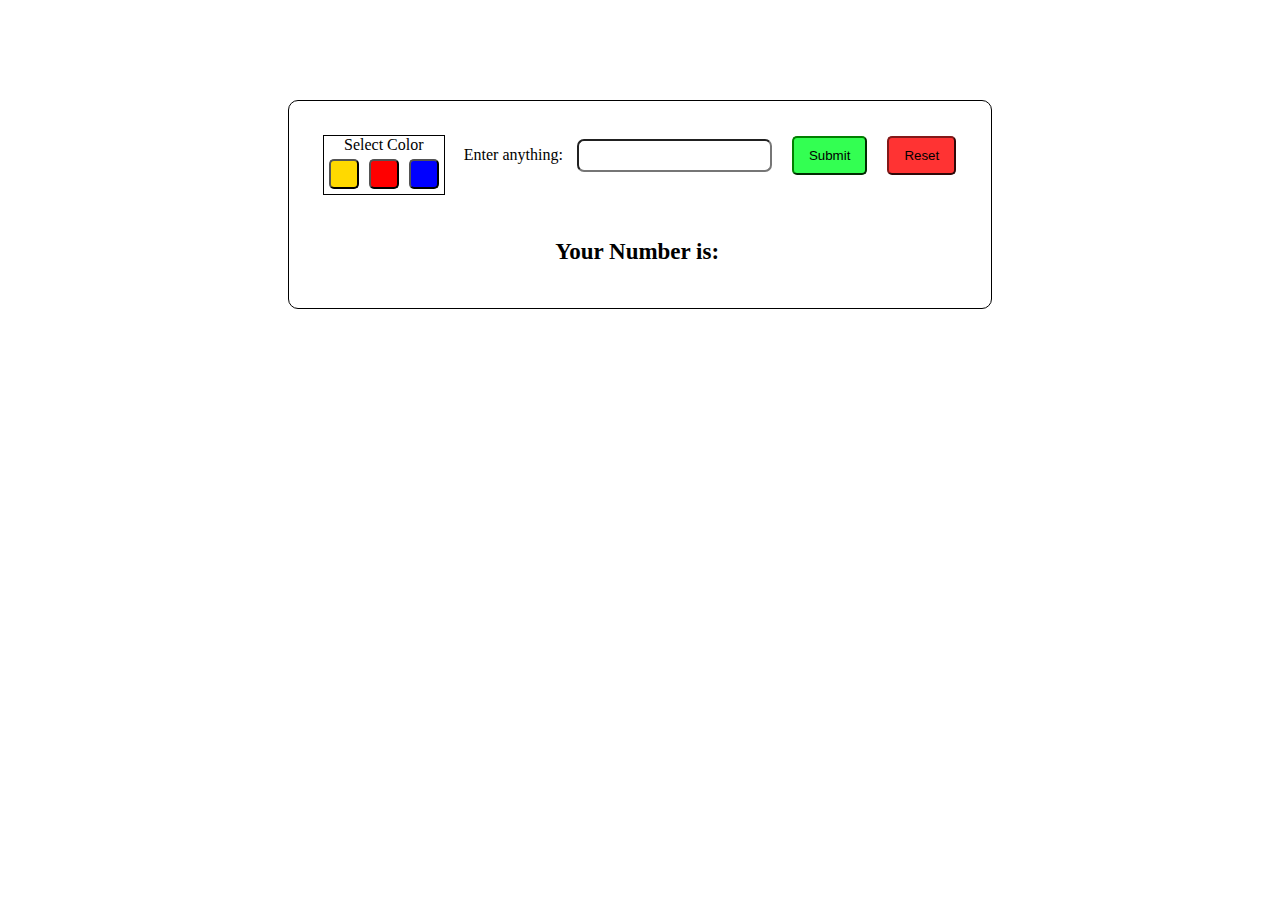
<file: color&textUI/index.html>
<html>
    <head>
        <title>try</title>
        <script src="index.js"></script>
        <link rel="stylesheet" href="style.css">
    </head>
    <body onload="renderUI()">
        <div id="root">
            
        </div>
    </body>
</html>
</file>
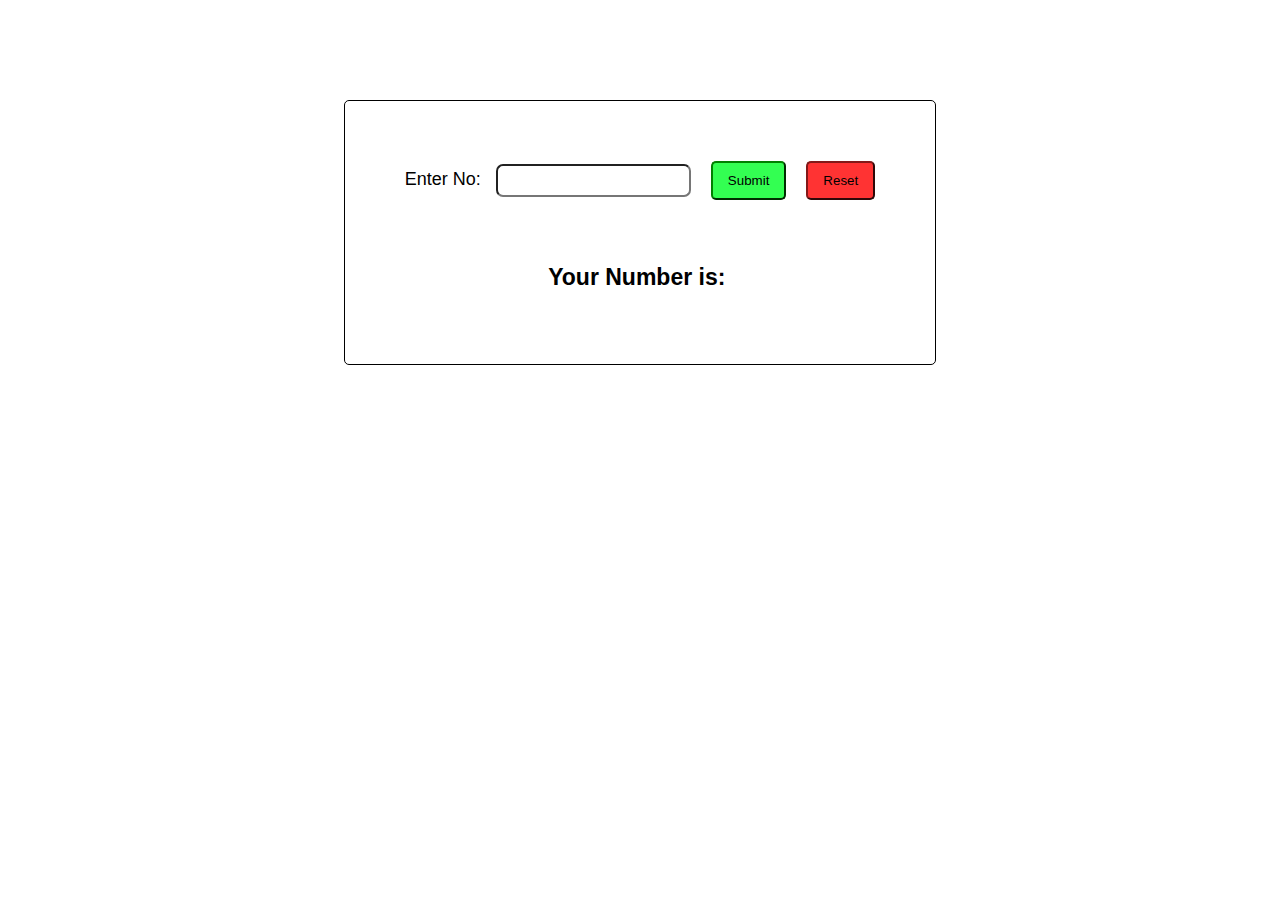
<file: numbervalidation/index.html>
<html>
    <head>
        <title>try</title>
        <script src="index.js"></script>
        <link rel="stylesheet" href="index.css">
    </head>
    <body onload="initUI()">
        <div id="root">
            
        </div>
    </body>
</html>
</file>
<file: color&textUI/style.css>
#root{
    margin: auto;
    width: fit-content;
    height: fit-content;
    border-width: 2px;
    margin-top: 100px;
    border:1px solid black;
    border-radius: 10px;
    padding: 20px;
}

#content_div{
    display: flex;
}

#color_div{
    margin: 14px;
    display: block;
    text-align: center;
    border: 1px solid black;
}

#color_div button{
    margin: 5px;
    height: 30px;
    width: 30px;
    border-width: 2px;
    border-radius: 5px;
}

#yellow_div{
    display: inline-block;
}

#yellow_btn{
    background-color: rgb(255, 217, 0);
}

#red_btn{
    background-color: red;
    color: gray
}

#blue_btn{
    background-color: blue;
}

#form_div{
    /* display: flex; */
    margin: 5px;
}

#entNo_lbl{
    margin: 10px;
    margin-right: 0;
    font-size: large;
}


#inp_No{
    margin: 10px;
    padding: 7px;
    border-radius: 7px;
    border: 1;
}

#subBtn{
    margin: 10px;
    padding: 10px;
    padding-left: 15px;
    padding-right: 15px;
    background-color: #33FF52;
    border-radius: 5px;
    border-color: green;
}

#reset_btn{
    margin: 10px;
    padding: 10px;
    padding-left: 15px;
    padding-right: 15px;
    background-color: #ff3333;
    border-radius: 5px;
    border-color: rgb(131, 25, 25);
}

#error{
    margin-top: -35px;
    color: red;
    margin-left: 270px;
    text-align: left;
}

#result_div{
    text-align: center;
}

#resultStr{
    font-weight: bold;
    font-size: 23px;
    text-align: left;
    color: black;
    display: inline-block;
}

#myResult{
    font-weight: bold;
    color: green;
    display: inline-block;
}
</file>
<file: numbervalidation/index.css>
#root{
    margin: auto;
    margin-top: 100px;
    font-family:Arial, Helvetica, sans-serif;
    text-align: center;
    height: fit-content;
    width: fit-content;
    padding: 50px;
    border:1px solid black;
    border-radius: 5px;
}

#entNo_lbl{
    margin: 10px;
    margin-right: 0;
    font-size: large;
}

#inp_No{
    margin: 10px;
    padding: 7px;
    border-radius: 7px;
    border: 1;
}

#subBtn{
    margin: 10px;
    padding: 10px;
    padding-left: 15px;
    padding-right: 15px;
    background-color: #33FF52;
    border-radius: 5px;
    border-color: green;
}

#reset_btn{
    margin: 10px;
    padding: 10px;
    padding-left: 15px;
    padding-right: 15px;
    background-color: #ff3333;
    border-radius: 5px;
    border-color: rgb(131, 25, 25);
}

#error{
    margin-top: -10px;
    color: red;
    margin-left: 105px;
    text-align: left;
}

#resultStr{
    font-weight: bold;
    font-size: 23px;
    text-align: center;
    color: black;
    display: inline-block;
}

#myResult{
    font-weight: bold;
    color: green;
    display: inline-block;
}
</file>
